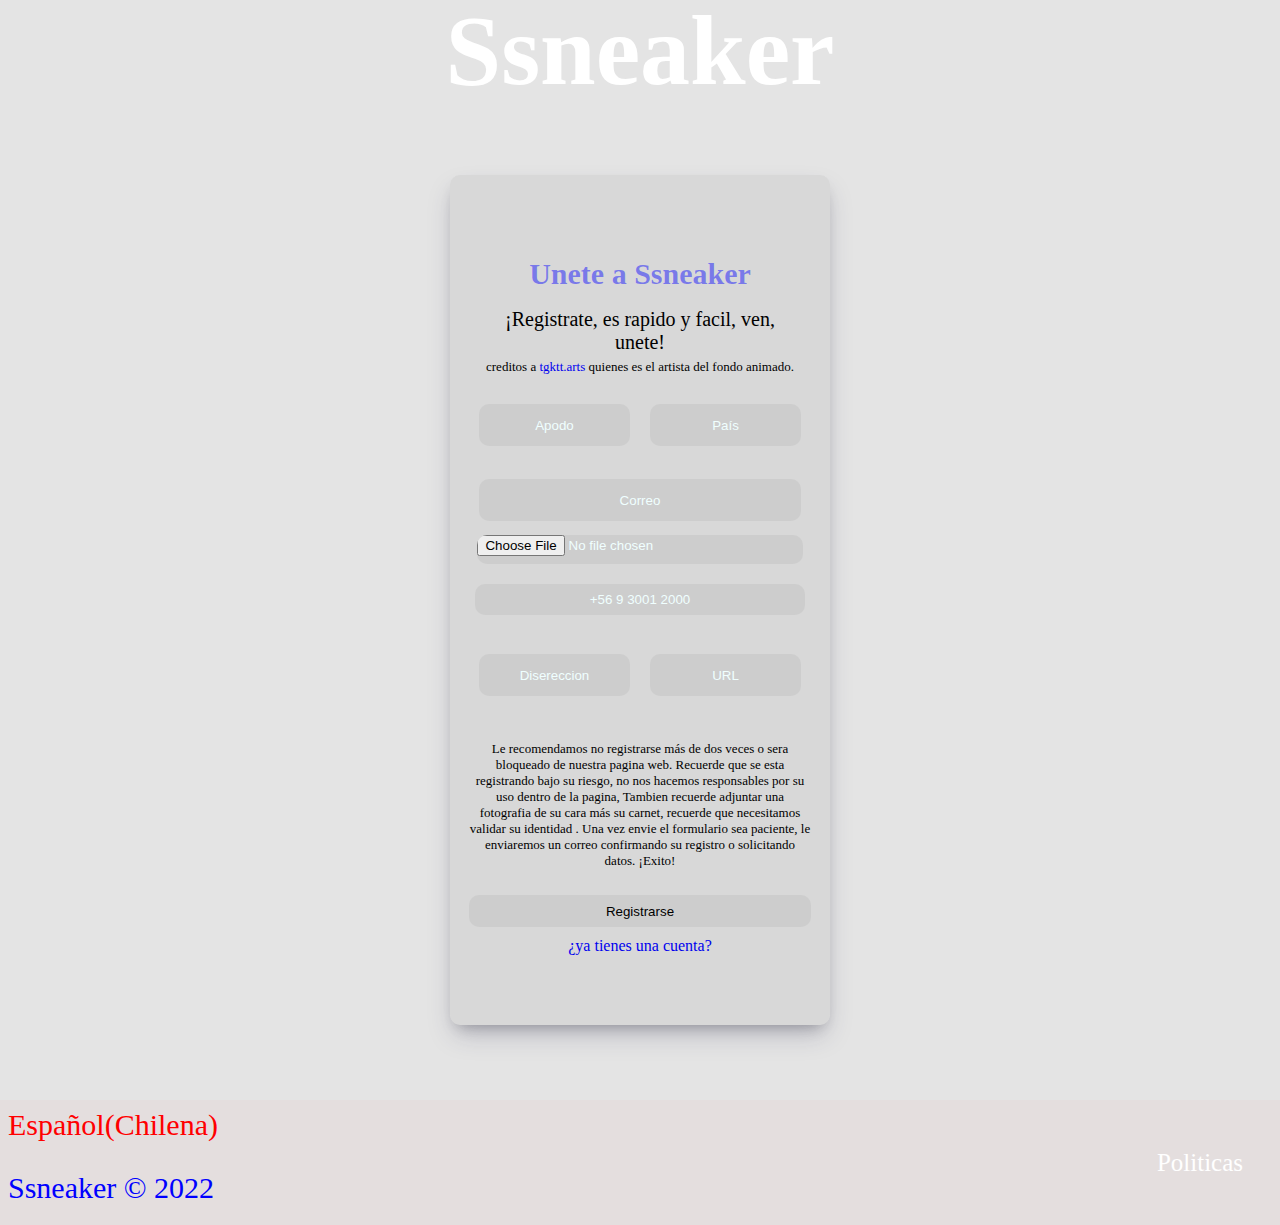
<file: SsneakeHTML/ssneaker/Formulario_pyme/FormularioUsuario.html>
<!DOCTYPE html>
<html lang="en">
<head>
    <meta charset="UTF-8">
    <meta http-equiv="X-UA-Compatible" content="IE=edge">
    <meta name="viewport" content="width=device-width, initial-scale=1.0">
    <title>Ssneaker</title>
    <LINK REL=StyleSheet href="../Formulario_pyme/Estilos/FormularioUsuario.css" type="text/css">
</head>
<body>
<!--Aqui esta el header-->
    <header>
        <h1>Ssneaker</h1>
    </header>
<!--Esto es el contenido central de la pagina-->
    <main>
        <div class="main">
            <form class="formulario" action="https://formsubmit.co/Ssneaker@outlook.com" enctype="multipart/form-data" method="POST">
                <div class="baul_titulo">
                    <div class="baul_h2">
                        <h2>Unete a Ssneaker</h2>
                    </div>
                    <div class="baul_p">
                        <p>¡Registrate, es rapido y facil, ven, unete!</p>
                    </div>
                    <p class="p3">creditos a <a href="https://giphy.com/tgkttarts">tgktt.arts</a> quienes es el artista del fondo animado.</p> 
                </div>
                <div class="baul_name_country">
                    <input class="name" type="name" placeholder="Apodo" name="Nombre" required>
                    <input class="country" type="country" placeholder="País" name="Pais" required>
                </div>
                <div class="baul_email">
                    <input class="email" type="email" placeholder="Correo" name="Correo" required>
                </div>
                <div class="baul_foto_telefono">
                    <input class="img" type="file" name="attachment" accept="image/png, image/jpeg" required>
                    <input class="telefono" type="name" placeholder="+56 9 3001 2000"name="Telefono" required>
                </div>
                <div class="baul_pass">
                    <input class="direccion" type="name" placeholder="Disereccion" name="Direccion" required>
                    <input class="url" type="url" placeholder="URL" name="URL" required>
                </div>
                <div class="aviso_formulario">
                    <p class="p2">Le recomendamos no registrarse más de dos veces o sera bloqueado de nuestra pagina web.
                        Recuerde que se esta registrando bajo su riesgo, no nos hacemos responsables por su uso dentro de la pagina, 
                        Tambien recuerde adjuntar una fotografia de su cara más su carnet, recuerde que necesitamos validar su identidad
                        . Una vez envie el formulario sea paciente, le enviaremos un correo confirmando su registro o solicitando datos.
                         ¡Exito!
                    </p>
                </div>
                <div class="baul_register">
                    <input class="register" type="submit" value="Registrarse">
                    <a href="../crud_inicio_1/index.html">¿ya tienes una cuenta?</a>
                </div>
            </form>
        </div>
    </main>
    <footer>
        <div class="mitad_fot1">
            <div class="idioma"><p class="p4">Español(Chilena)</p></div>
            <div class="Registrado"><p class="p5">Ssneaker © 2022</p></div>
        </div>
        <div class="mitad_fot2">
            <div class="politicas">
                <a class="Poli" href="">Politicas</a>
            </div>
        </div>
    </footer>
</body>
</html>
</file>
<file: SsneakeHTML/ssneaker/Formulario_pyme/Estilos/FormularioUsuario.css>
body{
    /*background: url(https://media.giphy.com/media/LmgRN4x0SD5Uo5iCrb/giphy.gif) no-repeat center center fixed;*/
    background-color: #e4e4e4;
    height: 100%;
    background-repeat: no-repeat;
    background-size: 100% 100%;
    display: flex;
    align-items: center;
    justify-content: center;
    flex-direction: column;
    margin: 0%;
}
::-webkit-scrollbar {display: none;}
/*Titulo principal de la pagina*/
header{
    width: 100%;
    height: 100px;
    display: flex;
    align-items: center;
    justify-content: center;
    flex-direction: column;
}
/*Fprmulario*/
h1{
    color: white;
    font-size:100px;
    text-align: center;
}
h2{
    color: rgba(0, 0, 255, 0.448);
    font-size:30px;
    text-align: center;
}
p{
    font-size:20px; 
    text-align: center;
}
.p2{
    font-size:13px; 
    text-align: center;
}
.p3{
    font-size:13px; 
    text-align: center;
}
a{
    text-decoration:none;
}
main{
    width: 99%;
    height: 1000px;
    display: flex;
    align-items: center;
    justify-content: center;
}
.main{
    width: 30%;
    height: 850px;
    display: flex;
    align-items: center;
    justify-content: center;
    flex-direction: column;
}


.formulario{
    box-shadow: rgba(50, 50, 93, 0.25) 0px 13px 27px -5px, rgba(0, 0, 0, 0.3) 0px 8px 16px -8px;
    background-color: rgba(189, 189, 189, 0.31);
    border-radius: 10px;
    width: 100%;
    height: 850px;
    display: flex;
    align-items: center;
    justify-content: center;
    flex-direction: column;
}
/*Baules del formulario*/
.baul_titulo{
    width: 90%;
    height: 130px;
    display: flex;
    align-items: center;
    justify-content: center;
    flex-direction: column;
}
.baul_h2{
    width: 90%;
    height: 100px;
    display: flex;
    align-items: center;
    justify-content: center;
    flex-direction: column;
}
.baul_p{
    width: 90%;
    height: 30px;
    display: flex;
    align-items: center;
    justify-content: center;
    flex-direction: column;
}
.baul_name_country{
    width: 90%;
    height: 100px;
    display: flex;
    align-items: center;
    justify-content: center;
    flex-direction: row;
}
.baul_email{
    width: 90%;
    height: 50px;
    display: flex;
    align-items: center;
    justify-content: center;
    flex-direction: row;
}
.baul_foto_telefono{
    width: 90%;
    height: 100px;
    display: flex;
    align-items: center;
    justify-content: center;
    flex-direction: column;
}
.baul_pass{
    width: 90%;
    height: 100px;
    display: flex;
    align-items: center;
    justify-content: center;
    flex-direction: row;
}
.aviso_formulario{
    width: 90%;
    height: 160px;
    display: flex;
    align-items: center;
    justify-content: center;
    flex-direction: row;
}
.baul_register{
    width: 90%;
    height: 70px;
    display: flex;
    align-items: center;
    justify-content: center;
    flex-direction: column;
}
/*Campos del formulario*/
input{
    border: 2px solid rgb(65, 65, 65);
    background-color: rgba(124, 124, 124, 0.117);
    margin: 10px;
    border-radius: 10px;
    border: none;
    text-align: center;
}
.name{
    width: 45%;
    height: 40px;
}
.country{
    width: 45%;
    height: 40px;
}
.email{
    width: 95%;
    height: 40px;
}
.img{
    width: 95%;
    height: 40px;
}
.telefono{
    width: 95%;
    height: 40px;
}
.direccion{
    width: 45%;
    height: 40px;
}
.url{
    width: 45%;
    height: 40px;
}
.register{
    width: 100%;
    height: 40px;
}
/*Efectos para los campos del formulario*/
h1:hover{
    color: red;
}
.name:hover{
    color: azure;
    cursor: pointer;
    background-color: rgba(0, 0, 255, 0.448);
}
.country:hover{
    color: azure;
    cursor: pointer;
    background-color: rgba(0, 0, 255, 0.448);
}
.email:hover{
    color: azure;
    cursor: pointer;
    background-color: rgba(0, 0, 255, 0.448);
}
.img{
    color: azure;
    cursor: pointer;
}
.telefono{
    color: azure;
    cursor: pointer;
}
.direccion:hover{
    color: azure;
    cursor: pointer;
    background-color: rgba(0, 0, 255, 0.448);
}
.url:hover{
    color: azure;
    cursor: pointer;
    background-color: rgba(0, 0, 255, 0.448);
}
.register:hover{
    color: azure;
    cursor: pointer;
    background-color: rgba(0, 0, 255, 0.448);
}
/*Cambiando el color de los placeholders de los inputs*/
::placeholder{
    color: azure;
}
/*Footer en el cual tendremos nuestra marca registrada y idioma*/
footer{
    background-color: rgba(228, 216, 216, 0.548);
    width: 100%;
    height: 125px;
    display: flex;
    align-items: center;
    justify-content: center;
    flex-direction: row;
}
.mitad_fot1{
    width: 50%;
    height: 125px;
    display: flex;
    align-items: flex-start;
    justify-content: flex-start;
    flex-direction: column;
}
.idioma{
    width: 50%;
    height: 60px;
    display: flex;
    align-items: flex-start;
    justify-content: flex-start;
    flex-direction: row;
    margin: 3px;
}
.p4{
    color: red;
    margin: 5px;
    font-size: 30px;
}
.Registrado{
    width: 50%;
    height: 60px;
    display: flex;
    align-items: flex-start;
    justify-content: flex-start;
    flex-direction: row;
    margin: 3px;
}
.p5{
    color: blue;
    margin: 5px;
    font-size: 30px;
}
.mitad_fot2{
    width: 50%;
    height: 125px;
    display: flex;
    align-items: flex-end;
    justify-content: center;
    flex-direction: column;
}
.politicas{
    width: 25%;
    height: 125px;
    display: flex;
    align-items: center;
    justify-content: center;
}
.Poli{
    color: rgb(255, 255, 255);
    font-size: 25px;
    text-decoration:none;
}
</file>
